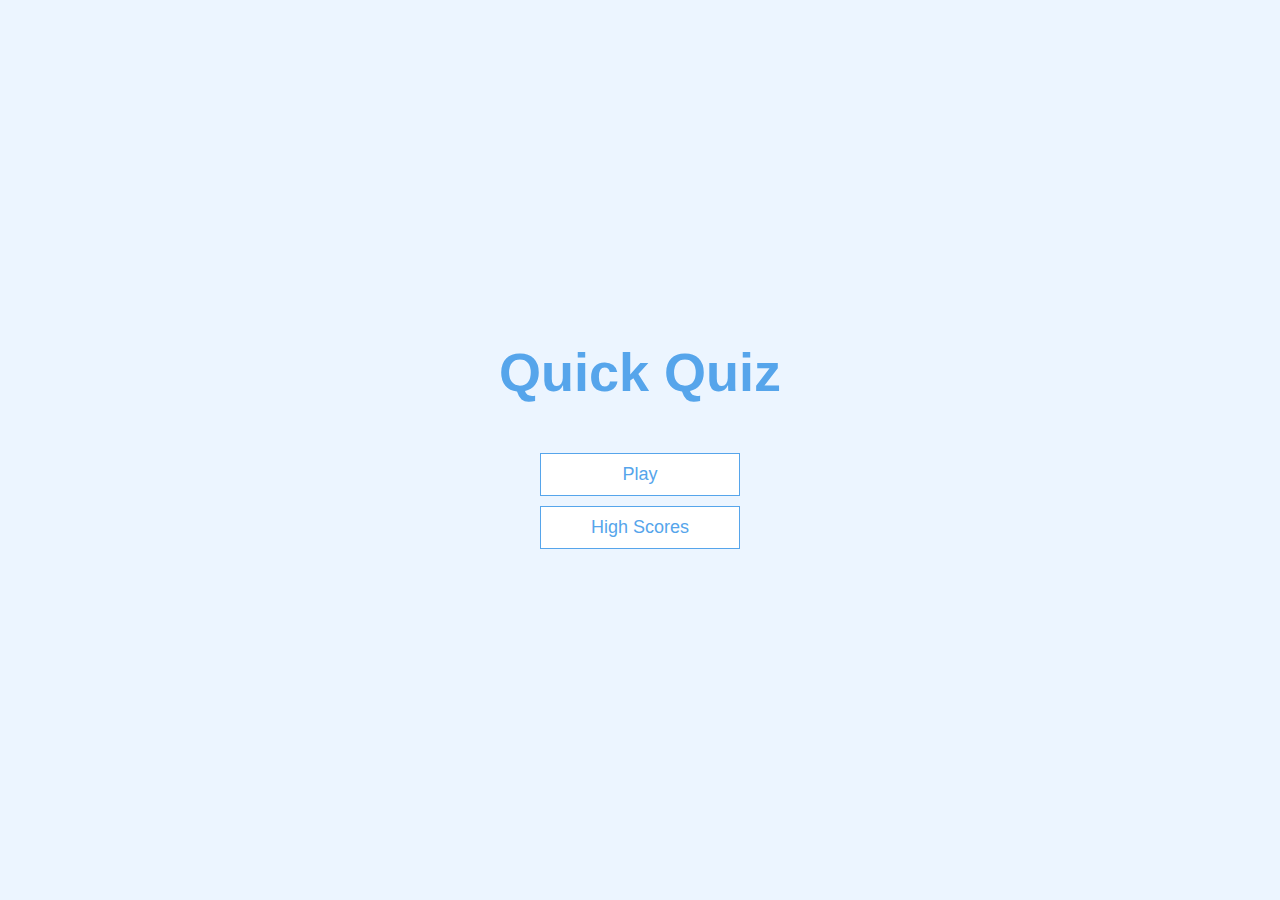
<file: index.html>
<!DOCTYPE html>
<html lang="en">
<head>
    <meta charset="UTF-8">
    <meta name="viewport" content="width=device-width, initial-scale=1.0">
    <meta http-equiv="X-UA-Compatible" content="ie=edge">
    <title>Quick Quiz</title>
    <link rel="stylesheet" href="app.css"/>
</head>
<body>
    <div class="container">
        <div id="home" class="flex-center flex-column">
            <h1>Quick Quiz</h1>
            <a class="btn" href="/game.html">Play</a>
            <a class="btn" href="/highscores.html">High Scores</a>
        </div>
    </div>
</body>
</html>
</file>
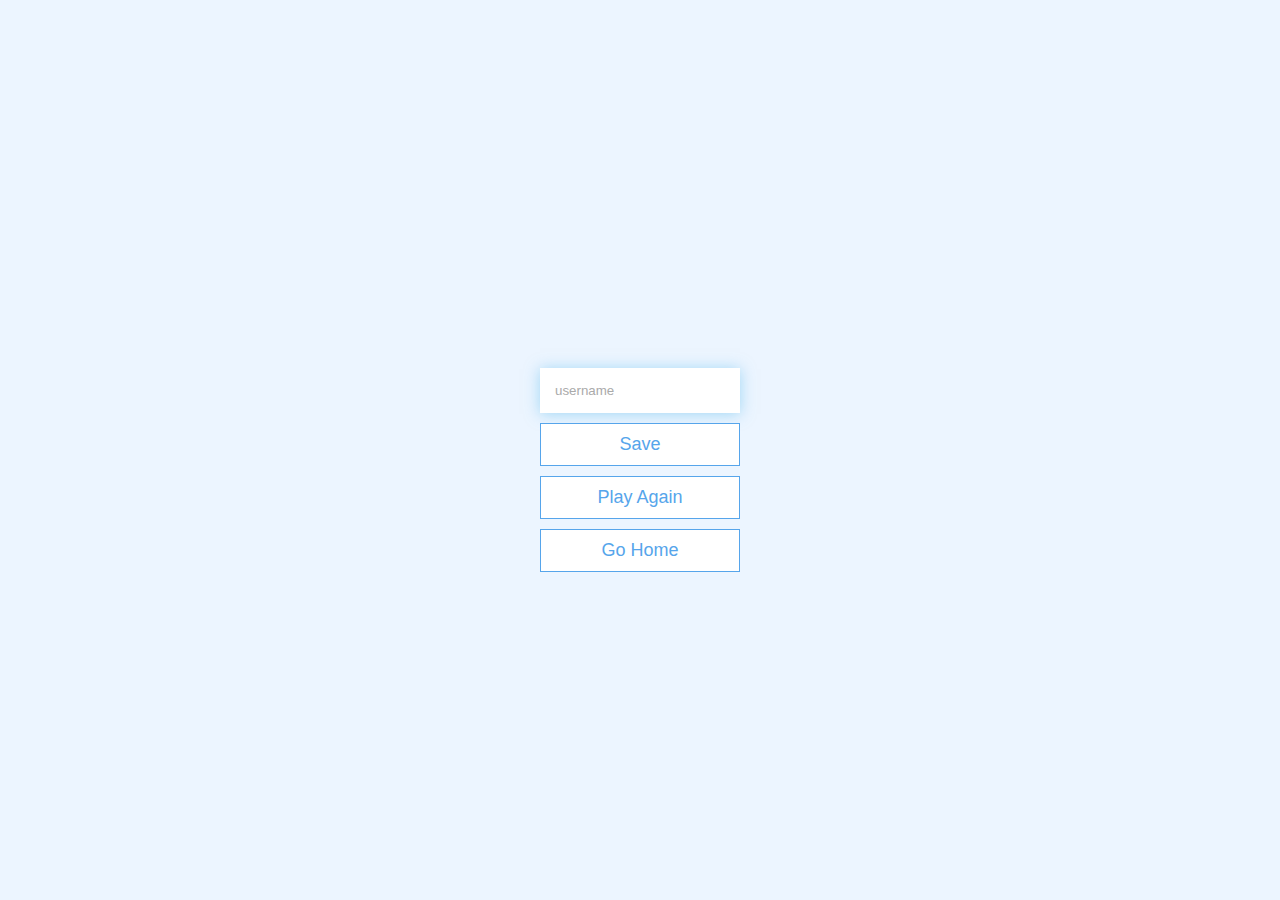
<file: end.html>
<!DOCTYPE html>
<html lang="en">
<head>
    <meta charset="UTF-8"/>
    <meta name="viewport" content="width=device-width, initial-scale=1.0"/>
    <meta http-equiv="X-UA-Compatible" content="ie=edge"/>
    <title>Congrats!</title>
    <link rel="stylesheet" href="app.css" />
</head>
<body>
    <div class="container">
            <div id="end" class="flex-center flex-column">
                    <h1 id="finalScore"></h1>
                    <form>
                        <input 
                        type="text" 
                        name="username" 
                        id="username" 
                        placeholder="username"/>
                        <button 
                        type="submit" 
                        class="btn" 
                        id="saveScoreBtn"
                        onclick="saveHighScore(event)"
                        disabled
                        >Save</button>
                    </form>
                    <a class="btn" href="/game.html">Play Again</a>
                    <a class="btn" href="/">Go Home</a>
            </div> 
    </div>
    <script src="end.js"></script>   
</body>
</html>
</file>
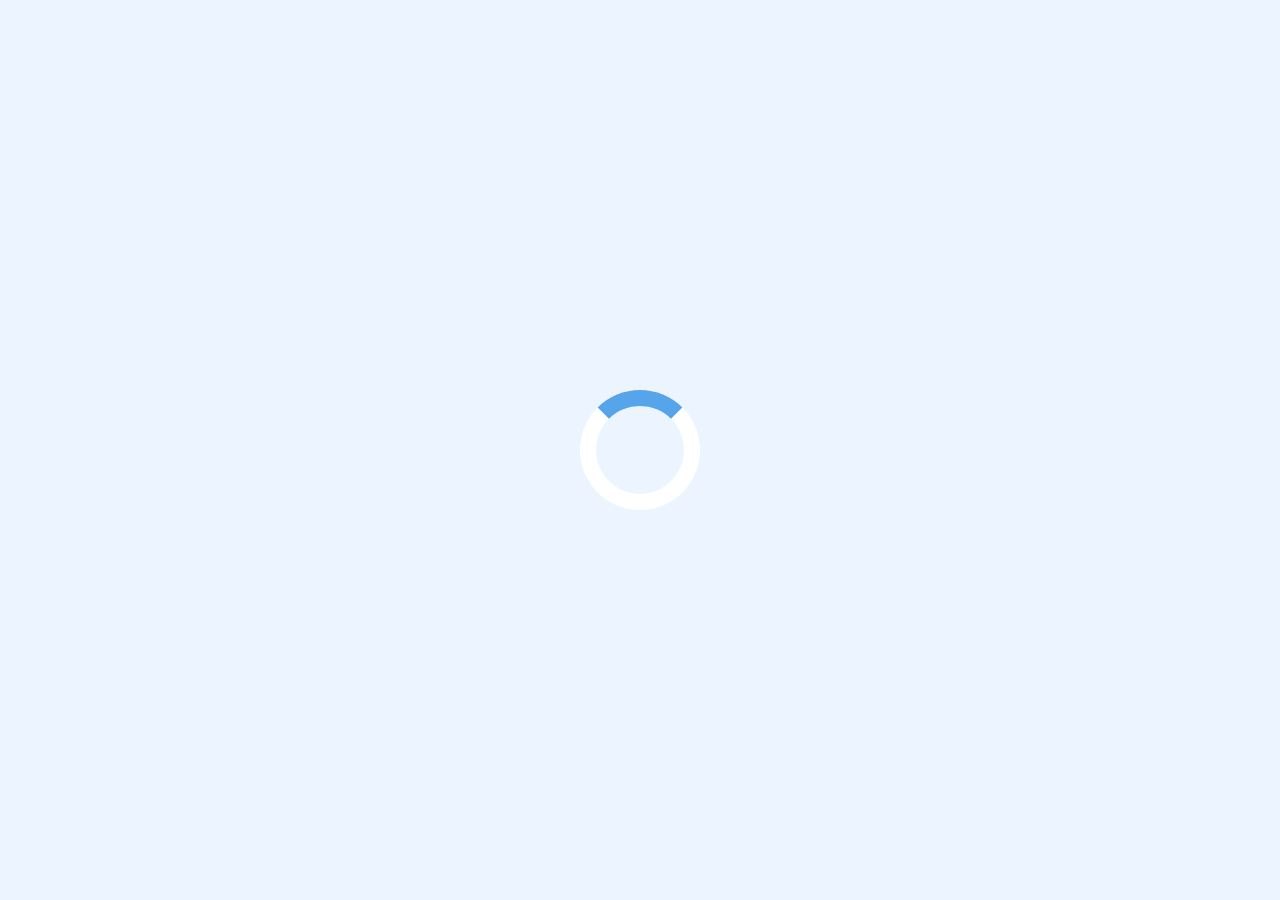
<file: game.html>
<!DOCTYPE html>
<html lang="en">
<head>
    <meta charset="UTF-8">
    <meta name="viewport" content="width=device-width, initial-scale=1.0">
    <meta http-equiv="X-UA-Compatible" content="ie=edge">
    <title>Quick Quiz - Play</title>
    <link rel="stylesheet" href="app.css"/>
    <link rel="stylesheet" href="game.css"/>
</head>
<body>
    <div class="container">
        <div id="loader"></div>
        <div id="game" class="justify-center flex-column hidden">
            <div id="hud">
                <div id="hud-item">
                    <p id="progressText" class="hud-prefix">
                        Question
                    </p>
                    <div id="progressBar">
                        <div id="progressBarFull">
                            
                        </div>
                    </div>
                    </h1>
                </div>
                <div id="hud-item">
                        <p class="hud-prefix">
                            Score
                        </p>
                        <h1 class="hud-main-text" id = "score">
                            0
                        </h1>
                    </div>
            </div>
            <h2 id="question"></h2>
            <div class="choice-container"> 
                <p class="choice-prefix">A</p>
                <p class="choice-text" data-number="1"></p>
            </div>
            <div class="choice-container"> 
                <p class="choice-prefix">B</p>
                <p class="choice-text" data-number="2"></p>
            </div>
            <div class="choice-container"> 
                <p class="choice-prefix">C</p>
                <p class="choice-text" data-number="3"></p>
            </div>
            <div class="choice-container"> 
                <p class="choice-prefix">D</p>
                <p class="choice-text" data-number="4"></p>
            </div>
        </div>
    </div>
    <script src="game.js"></script>
</body>
</html>
</file>
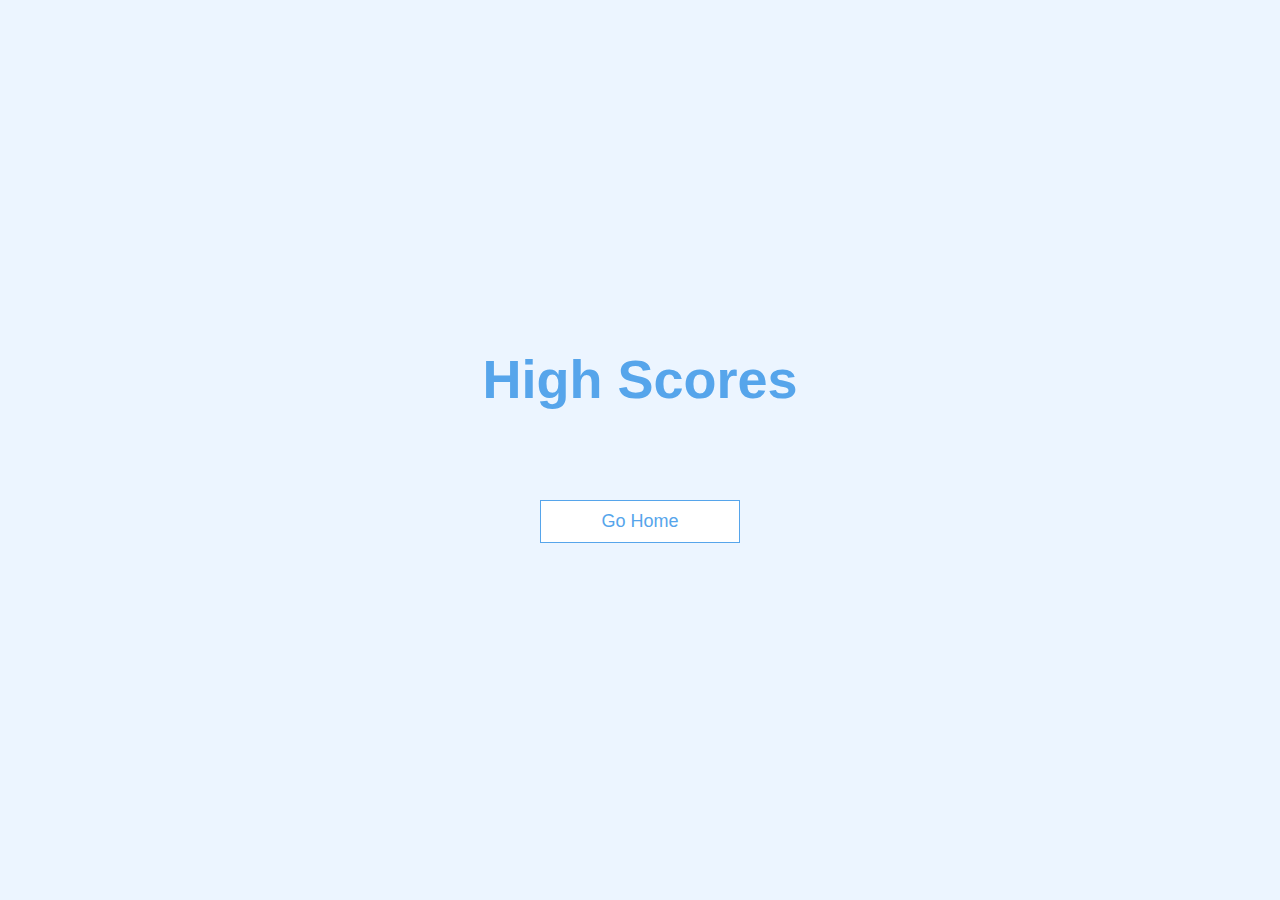
<file: highscores.html>
<!DOCTYPE html>
<html lang="en">
<head>
    <meta charset="UTF-8">
    <meta name="viewport" content="width=device-width, initial-scale=1.0">
    <meta http-equiv="X-UA-Compatible" content="ie=edge">
    <title>High Scores</title>
    <link rel="stylesheet" href="app.css">
    <link rel="stylesheet" href="highscores.css">
</head>
<body>
    <div class="container">
        <div id="highScores" class="flex-center flex-column">
            <h1 id="finalScore">High Scores</h1>
            <ul id="highScoresList"></ul>
            <a href="/" class="btn">Go Home</a>
        </div>
    </div>
    <script src="highscores.js"></script>
</body>
</html>
</file>
<file: app.css>
:root{
    background-color: #ecf5ff;
    font-size: 62.5%;
}

*{
    box-sizing: border-box;
    font-family: Arial, Helvetica, sans-serif;
    margin: 0;
    padding: 0;
    color: #333;
}

h1,
h2,
h3,
h4 {
    margin-bottom: 1rem;
}

h1{
    font-size: 5.4rem;
    color: #56a5eb;
    margin-bottom: 5rem;
}

h1 > span {
    font-size: 2.4rem;
    font-weight: 500;
}

h2{
    font-size: 4.2rem;
    margin-bottom: 4rem;
    font-weight: 700;
}

h3{
    font-size: 2.8rem;
    font-weight: 500;
}

/*UTILITIES*/

.container{
    width: 100vw;
    height: 100vh;
    display: flex;
    justify-content: center;
    align-items: center;
    /*above 3 lines helps us center all the stuff 
    with the help of flex*/
    max-width: 80rem;
    margin: 0 auto;
    padding: 2rem;
    /*the above 2 lines will help us keeps the objects 
    in center with padding for big screens and occupy
     the entire page in relatively small screens*/
}

.container > * {
    width: 100%;
}

.flex-column {
    display:  flex;
    flex-direction: column;
}

.flex-center {
    justify-content: center;
    align-items: center;
}

.justify-center {
    justify-content: center;
}

.text-center {
    text-align: center;
}

.hidden {
    display: none;
}

/*BUTTONS*/

.btn {
    font-size: 1.8rem;
    padding: 1rem 0;
    width: 20rem;
    text-align: center;
    border: 0.1rem solid #56a5eb;
    margin-bottom: 1rem;
    text-decoration: none;
    color: #56a5eb;
    background-color: white;
}

.btn:hover {
    cursor: pointer;
    box-shadow: 0 0.4rem 1.4rem 0 rgba(86, 185, 235, 0.5);
    transform: translateY(-0.1rem);
    transition: transform 150ms;
}

.btn[disabled]:hover {
    cursor: not-allowed;
    box-shadow: none;
    transform: none;
}

form {
    width: 100%;
    display: flex;
    flex-direction: column;
    align-items: center;
}

input {
    margin-bottom: 1rem;
    width: 20rem;
    padding: 1.5rem;
    border: none;
    box-shadow: 0 0.1rem 1.4rem 0 rgba(86, 185, 235, 0.5);
}

input::placeholder{
    color: #aaa;
}
</file>
<file: game.css>
.choice-container {
    display: flex;
    margin-bottom: 0.5rem;
    width: 100%;
    font-size: 1.8rem;
    border: 0.1rem solid rgb(86, 165, 235, 0.25);
    background-color: white;
}

.choice-container:hover{
    cursor: pointer;
    box-shadow: 0 0.4rem 1.4rem 0 rgba(86, 185, 235, 0.5);
    transform: translateY(-0.1rem);
    transition: transform 150ms;
}
.choice-prefix {
    padding: 1.5rem 2.5rem;
    background-color: #56a5eb;
    color: white;
}

.choice-text {
    padding: 1.5rem;
    width: 100%;
}

.correct {
    background-color: #28a745;
}

.incorrect {
    background-color: #dc3545;
}

/*HUD*/

#hud {
    display: flex;
    justify-content: space-between;
}

.hud-prefix {
    text-align: center;
    font-size: 2rem;
}

.hud-main-text {
    text-align: center;
}

#progressBar {
    width: 20rem;
    height: 4rem;
    border: 0.3rem solid #56a5eb;
    margin-top: 1.5rem;
}

#progressBarFull {
    height: 3.4rem;
    background-color: #56a5eb;
    width: 0%;
}

/*LOADER*/
#loader {
    border: 1.6rem solid white;
    border-radius: 50%;
    border-top: 1.6rem solid #56a5eb;
    width: 12rem;
    height: 12rem;
    animation: spin 2s linear infinite;
}

@keyframes spin {
    0% {
        transform: rotate(0deg);
    }
    100% {
        transform: rotate(360deg);
    }
}
</file>
<file: highscores.css>
#highScoresList {
    list-style: none;
    padding-left: 0;
    margin-bottom: 4rem;
}


.high-score {
    font-size: 2.8rem;
    margin-bottom: 0.5rem;
}

.high-score:hover {
    transform: scale(1.025);
}
</file>
